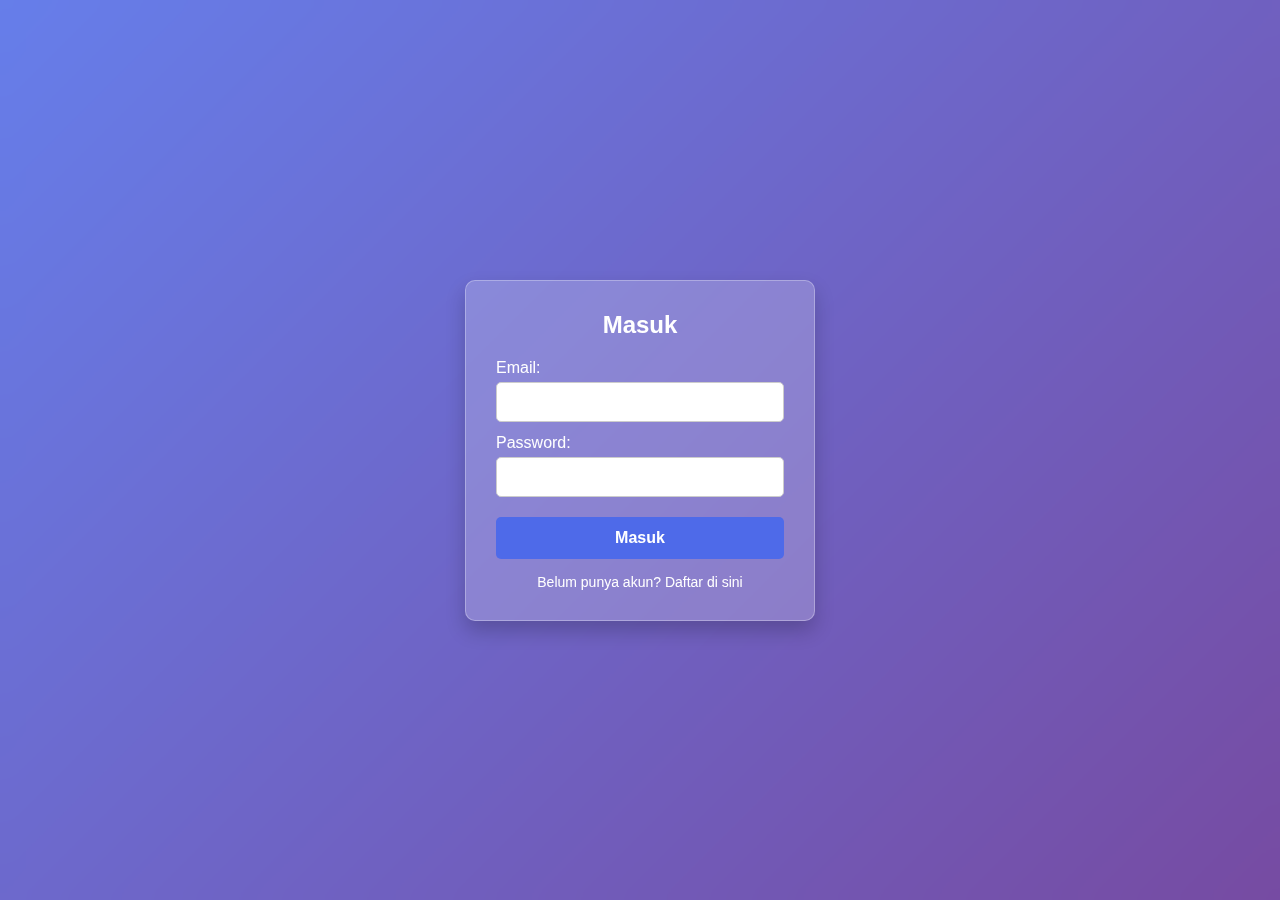
<file: index.html>
<!DOCTYPE html>
<html lang="id">
<head>
    <meta charset="UTF-8">
    <meta name="viewport" content="width=device-width, initial-scale=1.0">
    <link rel="stylesheet" href="style.css">
    <link rel="shortcut icon" href="img/logog donag'.png">
    <title>Login</title>
</head>
<body>
    <div class="container">
        <h2>Masuk</h2>
        <form>
            <label for="login-email">Email:</label>
            <input type="email" id="login-email" name="email" required>
            <label for="login-password">Password:</label>
            <input type="password" id="login-password" name="password" required>
            <button type="submit">Masuk</button>
            <p>Belum punya akun? <a href="register.html">Daftar di sini</a></p>
        </form>
    </div>
</body>
</html>
</file>
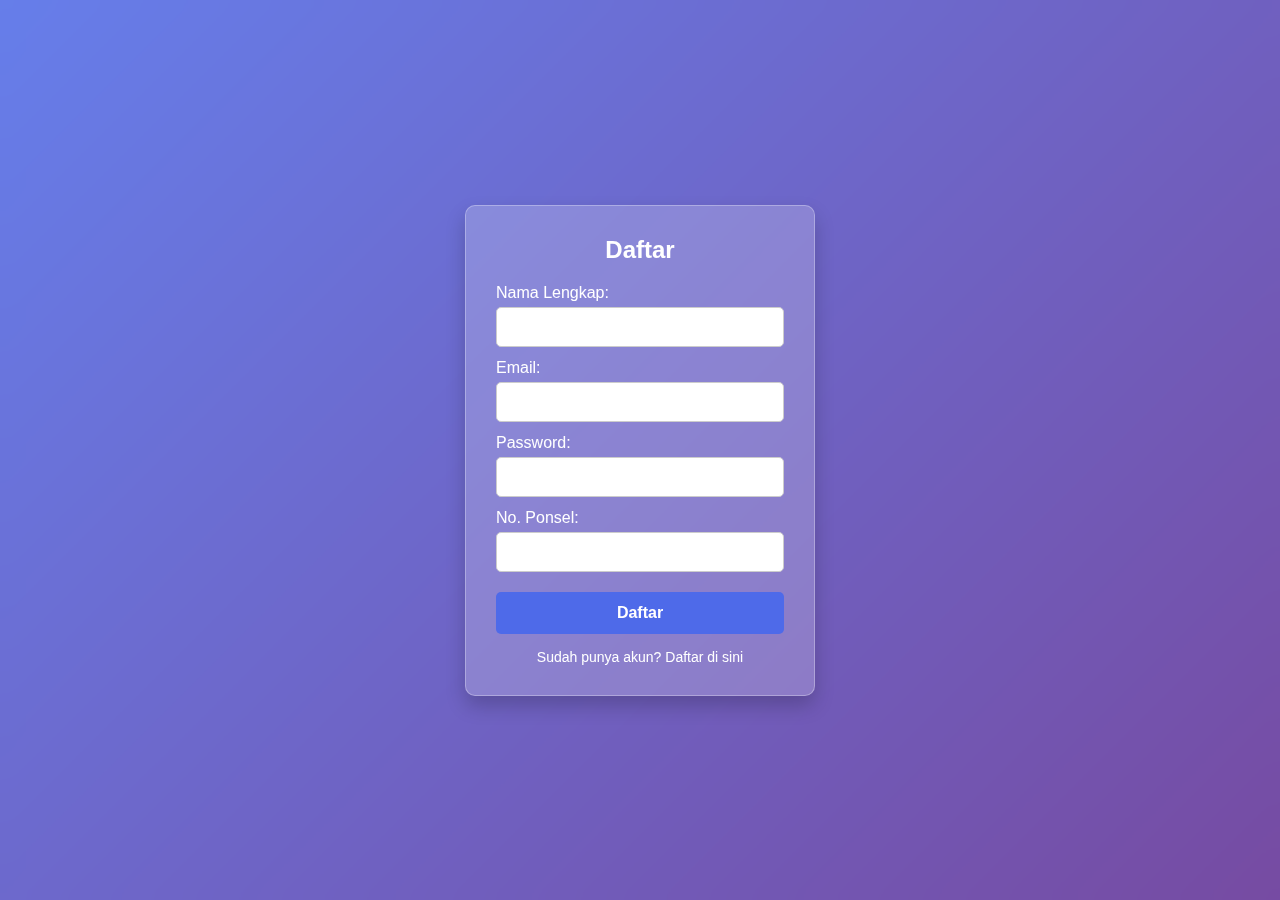
<file: register.html>
<!DOCTYPE html>
<html lang="en">
<head>
    <meta charset="UTF-8">
    <meta name="viewport" content="width=device-width, initial-scale=1.0">
    <link rel="stylesheet" href="style.css">
    <link rel="shortcut icon" href="img/logog donag'.png">
    <title>Register</title>
</head>
<body>
    <div class="container">
        <h2>Daftar</h2>
        <form>
            <table>
                <label for="full-name">Nama Lengkap:</label>
                <input type="text" id="full-name" name="full-name" required>
                <label for="login-email">Email:</label>
                <input type="email" id="login-email" name="email" required>
                <label for="login-password">Password:</label>
                <input type="password" id="login-password" name="password" required>
                <label for="phone-number">No. Ponsel:</label>
                <input type="number" id="phone-number" name="phone-number" required>
                <button type="submit">Daftar</button>
                <p>Sudah punya akun? <a href="index.html">Daftar di sini</a></p> 
            </table>
        </form>
    </div>
    
</body>
</html></form>
</file>
<file: style.css>
* {
    margin: 0;
    padding: 0;
    box-sizing: border-box;
    font-family: 'Poppins', sans-serif;
}
body {
    display: flex;
    justify-content: center;
    align-items: center;
    height: 100vh;
    background: linear-gradient(135deg, #667eea, #764ba2);
    backdrop-filter: blur(10px);
}
.container {
    background: rgba(255, 255, 255, 0.2);
    padding: 30px;
    border-radius: 10px;
    box-shadow: 0 10px 20px rgba(0, 0, 0, 0.2);
    width: 350px;
    text-align: center;
    backdrop-filter: blur(20px);
    -webkit-backdrop-filter: blur(20px);
    border: 1px solid rgba(255, 255, 255, 0.3);
}
h2 {
    margin-bottom: 20px;
    font-weight: 600;
    color: #fff;
}
label {
    display: block;
    text-align: left;
    font-weight: 500;
    margin-top: 12px;
    color: #fff;
}
input {
    width: 100%;
    padding: 10px;
    margin-top: 5px;
    border: 1px solid #ccc;
    border-radius: 5px;
    font-size: 16px;
}
button {
    width: 100%;
    padding: 12px;
    margin-top: 20px;
    background: #4e6ae9;
    border: none;
    color: white;
    font-size: 16px;
    font-weight: 600;
    border-radius: 5px;
    cursor: pointer;
    transition: 0.3s;
}
button:hover {
    background: #5a67d8;
}
p {
    margin-top: 15px;
    font-size: 14px;
    color: #fff;
}
a {
    color: #fff;
    font-weight: 500;
    text-decoration: none;
}
a:hover {
    text-decoration: underline;
}
</file>
